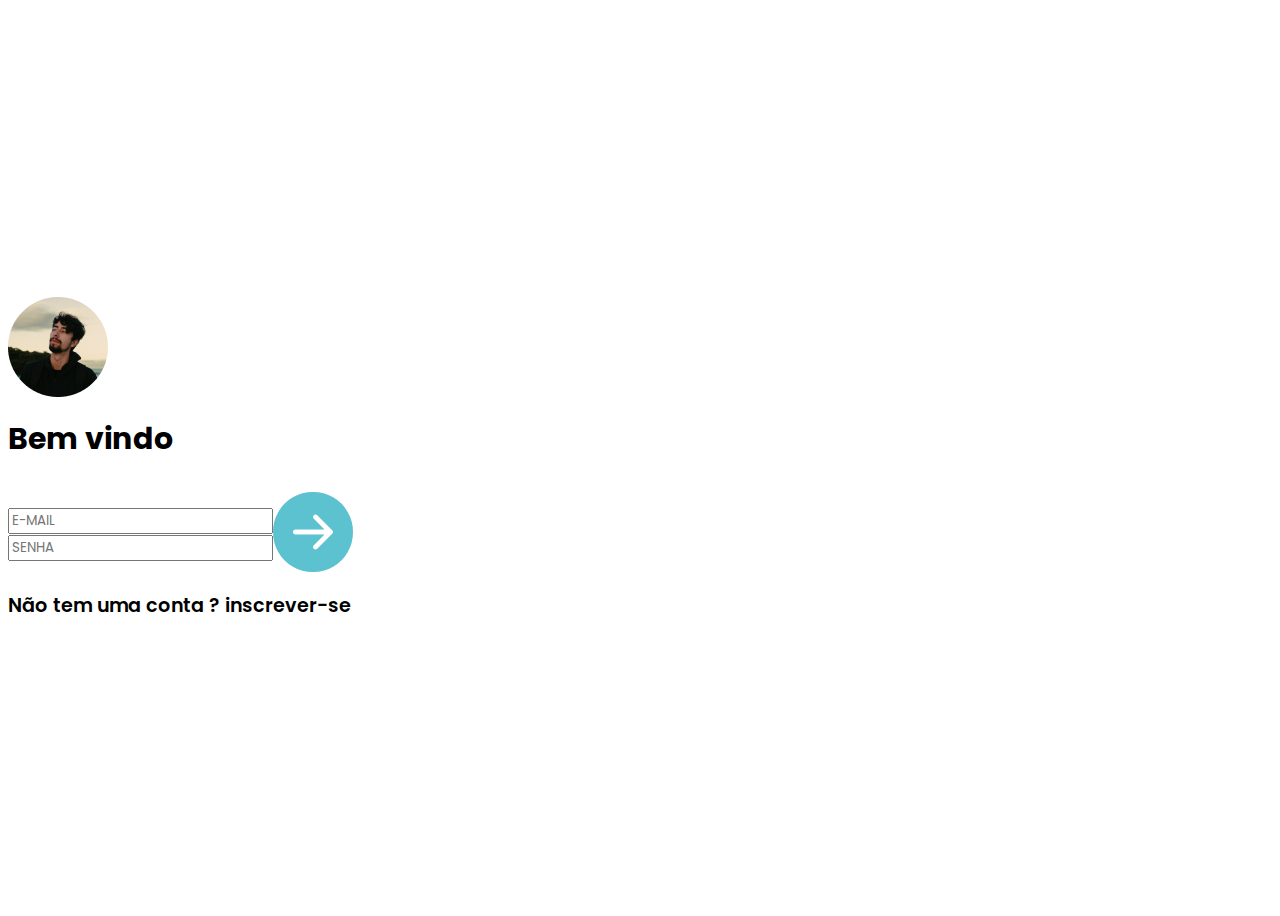
<file: index.html>
<!DOCTYPE html>
<html lang="pt-br">

<head>
    <meta charset="UTF-8">
    <meta http-equiv="X-UA-Compatible" content="IE=edge">
    <meta name="viewport" content="width=device-width, initial-scale=1">
    <!-- Stilos css -->
    <link rel="stylesheet" href="utils/reset.css">
    <link rel="stylesheet" href="index.css">
    <link rel="stylesheet" href="style.css">
    <!-- Booststrap -->
    <link href="https://cdn.jsdelivr.net/npm/bootstrap@5.0.2/dist/css/bootstrap.min.css" rel="stylesheet"
        integrity="sha384-EVSTQN3/azprG1Anm3QDgpJLIm9Nao0Yz1ztcQTwFspd3yD65VohhpuuCOmLASjC" crossorigin="anonymous">

    <script src="https://cdn.jsdelivr.net/npm/bootstrap@5.0.2/dist/js/bootstrap.bundle.min.js"
        integrity="sha384-MrcW6ZMFYlzcLA8Nl+NtUVF0sA7MsXsP1UyJoMp4YLEuNSfAP+JcXn/tWtIaxVXM"
        crossorigin="anonymous"></script>
    <!-- <script src=""></script> -->
    <title>Tela login

    </title>
</head>

<body>
    <div class="container">
        <div class="col-sm-12">
            <section class="mt-5 d-flex flex-column justify-content-center align-items-center">
                <div>
                    <img src="imagens/Ellipse 10.png" class="rounded-circle" alt="">
                <!-- <h1 style="font-family: 'Noto Sans JP', sans-serif;">Fintech_</h1> -->
                </div>
                <div class="mt-3">
                    <h1 class="text-img">Bem vindo</h1>
                </div>
            </section>
            <main class="mt-5 d-flex flex-column justify-content-center">
                <div class="col-lg-6">

                    <form action="GET" class="d-flex flex-column justify-content-center align-items-street">
                        <div class="mb-4">
                            <input class="form-control p-3" id="email" type="text" placeholder="E-MAIL" aria-label="">
                        </div>
                        <div class="mb-3">
                            <input class="form-control p-3" id="senha" type="password" placeholder="SENHA" aria-label="">
                        </div>
                    </form>
                </div>
                <div class="d-flex justify-content-center align-items-center mt-5 ">
                    <a href="tela-principal.html">
                        <i class="bi bi-arrow-right-circle-fill"></i>
                    </a>
                </div>

            </main>
            <footer class="d-flex mt-5 justify-content-center align-items-center">
                <a href="tela-castatro.html" class="footer-1 me-2">
                    Não tem uma conta ?
                </a>

                <a href="tela-castatro.html" class="footer-2">
                    inscrever-se
                </a>
            </footer>
        </div>
    </div>






    <script src="https://cdn.jsdelivr.net/npm/@popperjs/core@2.9.2/dist/umd/popper.min.js"
        integrity="sha384-IQsoLXl5PILFhosVNubq5LC7Qb9DXgDA9i+tQ8Zj3iwWAwPtgFTxbJ8NT4GN1R8p"
        crossorigin="anonymous"></script>
    <script src="https://cdn.jsdelivr.net/npm/bootstrap@5.0.2/dist/js/bootstrap.min.js"
        integrity="sha384-cVKIPhGWiC2Al4u+LWgxfKTRIcfu0JTxR+EQDz/bgldoEyl4H0zUF0QKbrJ0EcQF"
        crossorigin="anonymous"></script>
</body>

</html>
</file>
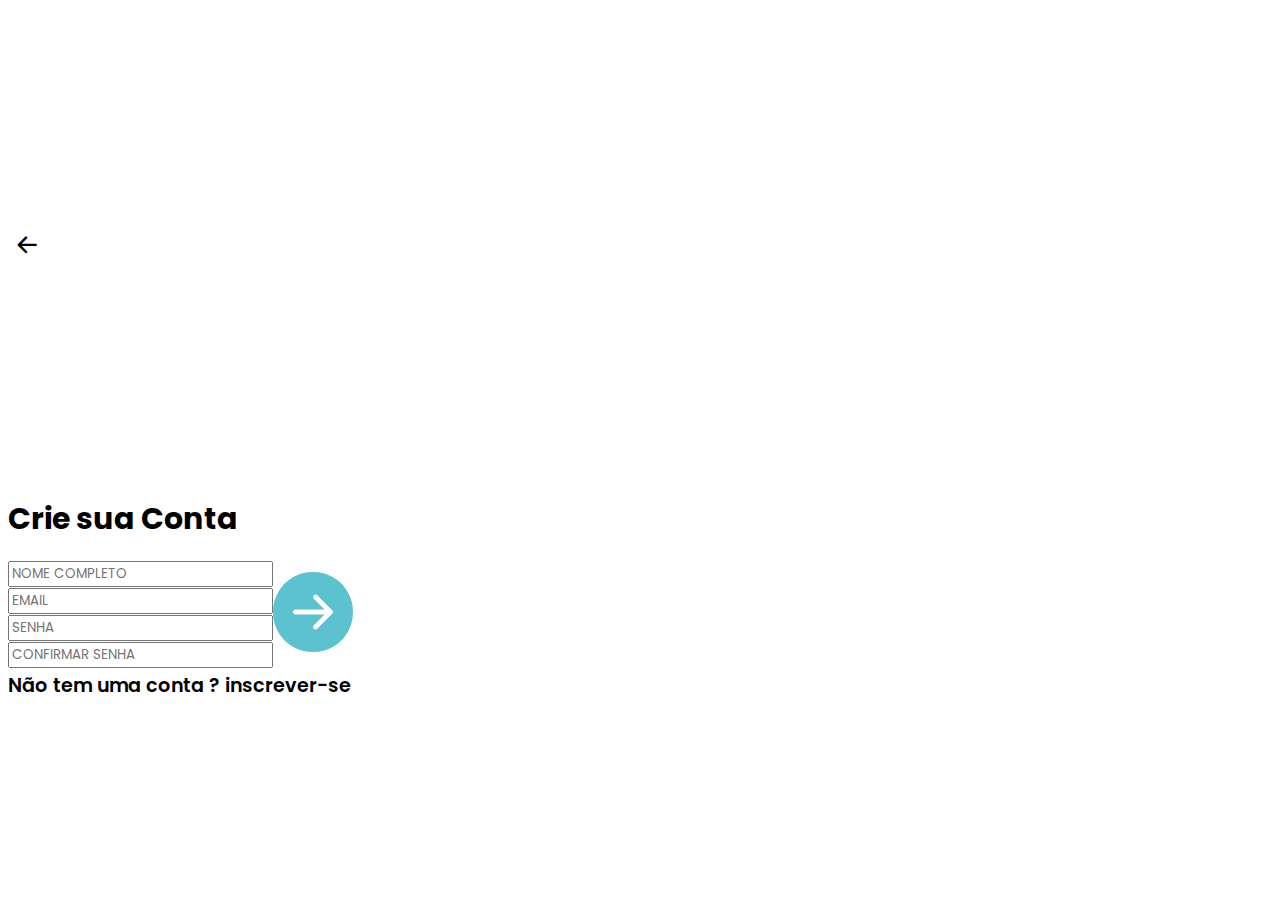
<file: tela-castatro.html>
<!DOCTYPE html>
<html lang="pt-br">

<head>
    <meta charset="UTF-8">
    <meta http-equiv="X-UA-Compatible" content="IE=edge">
    <meta name="viewport" content="width=device-width, initial-scale=1">
    <!-- Stilos css -->
    <link rel="stylesheet" href="utils/reset.css">
    <link rel="stylesheet" href="tela-castatro.css">
    <link rel="stylesheet" href="style.css">
    <!-- Booststrap -->
    <link href="https://cdn.jsdelivr.net/npm/bootstrap@5.0.2/dist/css/bootstrap.min.css" rel="stylesheet"
        integrity="sha384-EVSTQN3/azprG1Anm3QDgpJLIm9Nao0Yz1ztcQTwFspd3yD65VohhpuuCOmLASjC" crossorigin="anonymous">

    <script src="https://cdn.jsdelivr.net/npm/bootstrap@5.0.2/dist/js/bootstrap.bundle.min.js"
        integrity="sha384-MrcW6ZMFYlzcLA8Nl+NtUVF0sA7MsXsP1UyJoMp4YLEuNSfAP+JcXn/tWtIaxVXM"
        crossorigin="anonymous"></script>
    <!-- <script src=""></script> -->
    <title>Tela login

    </title>
</head>

<body>
    <div class="container pt-4">
        <a href="index.html" class="z-index: 99;">
            <i class="bi bi-arrow-left-short mt-5 "></i>
        </a>
        <div class="col-sm-12">
            <section class="mt-3 d-flex flex-column justify-content-center align-items-center">

                <h1 class="text-principal">Crie sua Conta</h1>
            </section>
            <main class="mt-4 d-flex flex-column justify-content-center">
                <div class="col-lg-6">

                    <form action="GET" class="d-flex flex-column justify-content-center align-items-street">
                        <div class="mb-4">
                            <input class="form-control p-3" id="nome" type="text" placeholder="NOME COMPLETO"
                                aria-label="">
                        </div>
                        <div class="mb-4">
                            <input class="form-control p-3" id="email" type="text" placeholder="EMAIL" aria-label="">
                        </div>
                        <div class="mb-3">
                            <input class="form-control p-3" id="senha" type="text" placeholder="SENHA" aria-label="">
                        </div>
                        <div class="mb-3">
                            <input class="form-control p-3" id="senha" type="text" placeholder="CONFIRMAR SENHA"
                                aria-label="">
                        </div>
                    </form>
                </div>
                <div class="d-flex justify-content-center align-items-center">
                    <a href="tela-principal.html">
                        <i class="bi bi-arrow-right-circle-fill"></i>
                    </a>
                </div>

            </main>
            <footer class="d-flex mt-3 justify-content-center align-items-center">
                <a href="tela-castatro.html" class="footer-1 me-2">
                    Não tem uma conta ?
                </a>

                <a href="tela-castatro.html" class="footer-2">
                    inscrever-se
                </a>
            </footer>
        </div>
    </div>






    <script src="https://cdn.jsdelivr.net/npm/@popperjs/core@2.9.2/dist/umd/popper.min.js"
        integrity="sha384-IQsoLXl5PILFhosVNubq5LC7Qb9DXgDA9i+tQ8Zj3iwWAwPtgFTxbJ8NT4GN1R8p"
        crossorigin="anonymous"></script>
    <script src="https://cdn.jsdelivr.net/npm/bootstrap@5.0.2/dist/js/bootstrap.min.js"
        integrity="sha384-cVKIPhGWiC2Al4u+LWgxfKTRIcfu0JTxR+EQDz/bgldoEyl4H0zUF0QKbrJ0EcQF"
        crossorigin="anonymous"></script>
</body>

</html>
</file>
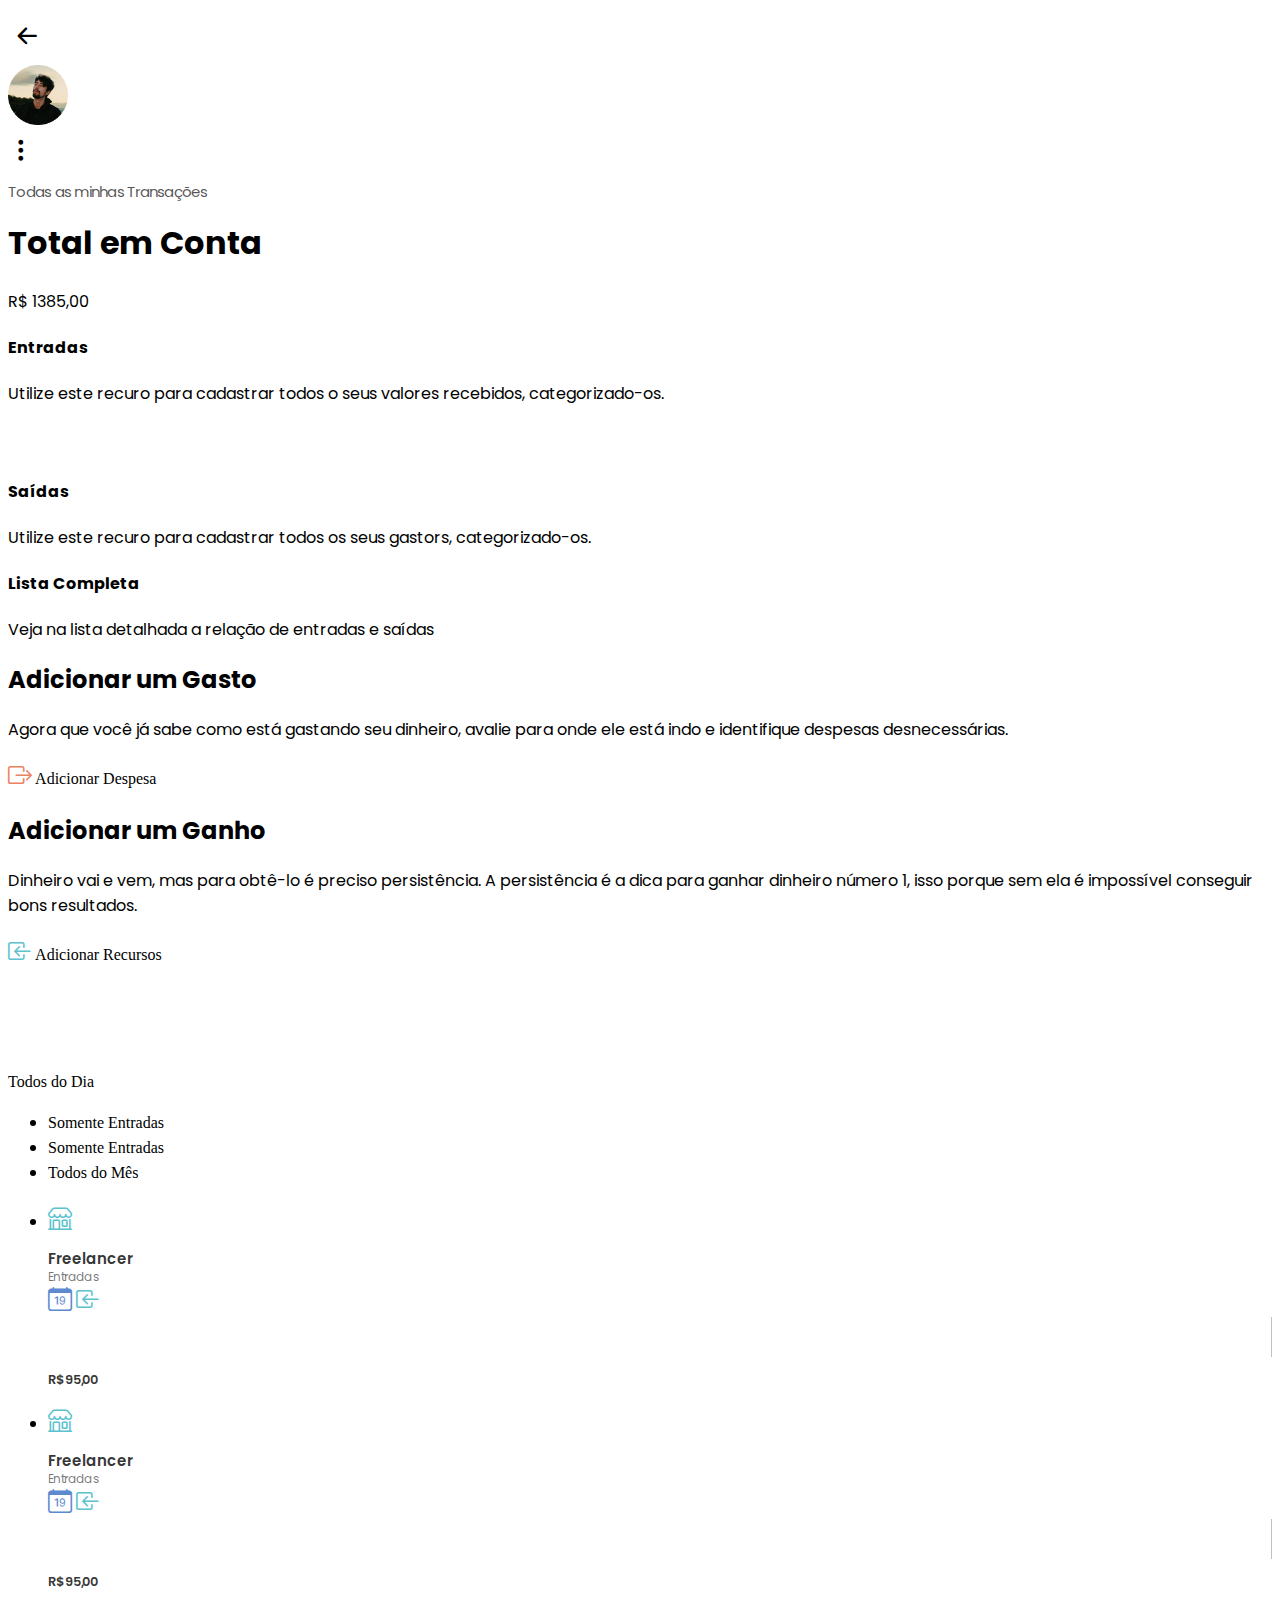
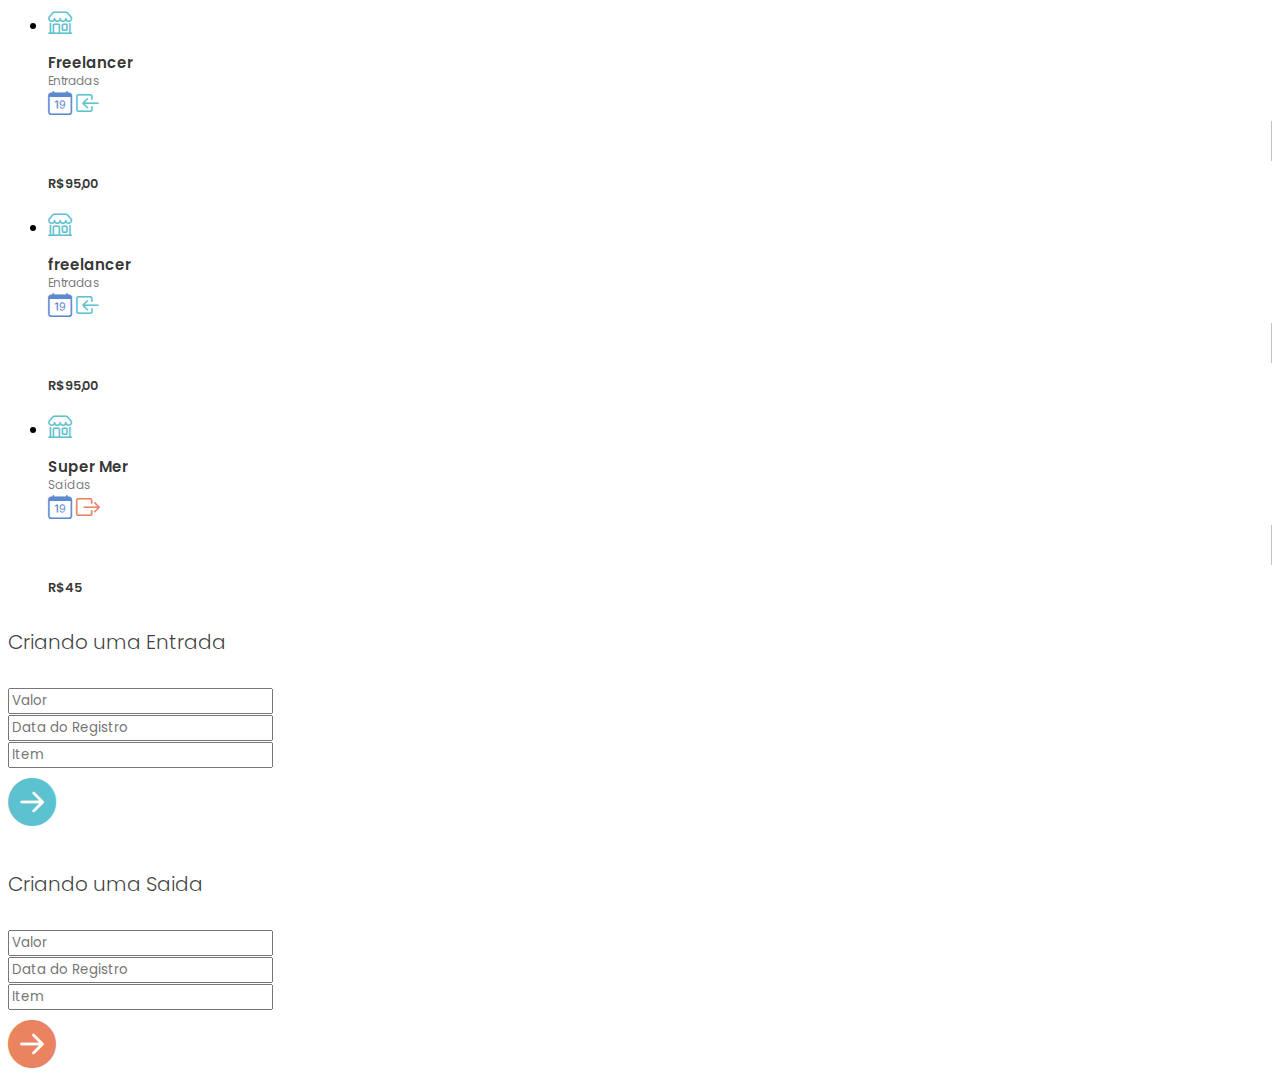
<file: tela-principal.html>
<!DOCTYPE html>
<html lang="pt-br">

<head>
    <meta charset="UTF-8">
    <meta http-equiv="X-UA-Compatible" content="IE=edge">
    <meta name="viewport" content="width=device-width, initial-scale=1">
    <!-- Stilos css -->
    <link rel="stylesheet" href="utils/reset.css">
    <link rel="stylesheet" href="style.css">
    <link rel="stylesheet" href="tela-principal.css">
    <!-- Booststrap -->
    <link rel="canonical" href="https://getbootstrap.com/docs/5.2/examples/features/">
    <link href="https://cdn.jsdelivr.net/npm/bootstrap@5.0.2/dist/css/bootstrap.min.css" rel="stylesheet"
        integrity="sha384-EVSTQN3/azprG1Anm3QDgpJLIm9Nao0Yz1ztcQTwFspd3yD65VohhpuuCOmLASjC" crossorigin="anonymous">

    <script src="https://cdn.jsdelivr.net/npm/bootstrap@5.0.2/dist/js/bootstrap.bundle.min.js"
        integrity="sha384-MrcW6ZMFYlzcLA8Nl+NtUVF0sA7MsXsP1UyJoMp4YLEuNSfAP+JcXn/tWtIaxVXM"
        crossorigin="anonymous"></script>
    <!-- <script src=""></script> -->
    <title>Tela login

    </title>
</head>

<body>
    <div class="container-fluid mt-2 pt-4">
        <header class="d-flex flex-row justify-content-between">
            <a href="index.html">
                <i class="bi bi-arrow-left-short mt-5 "></i>
            </a>
            <div>
                <img src="imagens/Ellipse 10.png" class="rounded-circle img-principal" alt="">
            </div>
            <a href="index.html">
                <i class="bi bi-three-dots-vertical"></i>
            </a>
        </header>
        <section class="mt-5 d-flex justify-content-center">
            <p class="titulo-descritivo">
                Todas as minhas Transações
            </p>
        </section>
        <main class="computador ">
            <div class="d-flex  p-5 mb-4 bg-light rounded-3">
                <div class="container-fluid py-5">
                    <h1 class="display-6 fw-bold">Total em Conta</h1>
                    <p class="col-md-8 text-success display-2 fw-semibold">
                        R$ 1385,00

                    </p>
                </div>
                <div class="row row-cols-1 row-cols-sm-2 row-cols-md-3 row-cols-lg-4 g-4 py-5">
                    <div class="col d-flex align-items-start">
                        <!-- <svg class="bi text-muted flex-shrink-0 me-3" width="1.75em" height="1.75em">
                            <use xlink:href="#bootstrap" />
                        </svg> -->
                        <div>
                            <h4 class="fw-bold mb-0">Entradas</h4>
                            <p>Utilize este recuro para cadastrar todos o seus valores recebidos, categorizado-os.</p>
                        </div>
                    </div>
                    <div class="col d-flex align-items-start">
                        <svg class="bi text-muted flex-shrink-0 me-3" width="1.75em" height="1.75em">
                            <use xlink:href="#cpu-fill" />
                        </svg>
                        <div>
                            <h4 class="fw-bold mb-0">Saídas</h4>
                            <p>Utilize este recuro para cadastrar todos os seus gastors, categorizado-os. </p>
                        </div>
                    </div>
                    <div class="col d-flex align-items-start">
                        <!-- <svg class="bi text-muted flex-shrink-0 me-3" width="1.75em" height="1.75em">
                            <use xlink:href="#calendar3" />
                        </svg> -->
                        <div>
                            <h4 class="fw-bold mb-0">Lista Completa</h4>
                            <p>Veja na lista detalhada a relação de entradas e saídas </p>
                        </div>
                    </div>
                </div>
            </div>

            <div class="row align-items-md-stretch">
                <div class="col-md-6">
                    <div class="h-100 p-5 text-white bg-dark rounded-3">
                        <h2>Adicionar um Gasto</h2>
                        <p>Agora que você já sabe como está gastando seu dinheiro, avalie para onde ele está indo e
                            identifique despesas desnecessárias.</p>
                        <button class="btn btn-outline-light d-flex align-items-center" type="button"
                            data-bs-toggle="modal" data-bs-target="#exampleModal2" >
                            <i class="vermelho me-2 bi bi-box-arrow-right"></i>
                            </i>Adicionar Despesa</button>
                    </div>
                </div>
                <div class="col-md-6">
                    <div class="h-100 p-5 bg-light border rounded-3">
                        <h2>Adicionar um Ganho
                        </h2>
                        <p>Dinheiro vai e vem, mas para obtê-lo é preciso persistência. A persistência é a dica para
                            ganhar dinheiro número 1, isso porque sem ela é impossível conseguir bons resultados.</p>
                        <button class="btn btn-outline-secondary d-flex align-items-center" type="button"
                        data-bs-toggle="modal" data-bs-target="#exampleModal1">
                            <i class="bi bi-box-arrow-in-left verde me-2"></i> Adicionar Recursos</button>
                    </div>
                </div>
            </div>

        </main>
        <main class=" celular d-flex justify-content-center align-items-center mt-3 flex-column">
            <h1 class="celular text-contas">
                Contas
            </h1>
            <section class=" celular section-top d-flex flex-row ">
                <div class=" celular d-flex justify-content-center align-items-center mt-3 flex-column me-3">
                    <p class="celular titulo-valores ">Entradas</p>
                    <h6 class="celular valores">
                        R$ 8756,00
                    </h6>
                </div>
                <div class="celular linha-vertical mt-2">

                </div>
                <div class="celular d-flex justify-content-center align-items-center mt-3 flex-column ms-3">
                    <p class="celular titulo-valores">Saídas</p>
                    <h6 class="celular valores">
                        R$ 5300,00
                    </h6>
                </div>
            </section>
        </main>
        <main class="celular d-flex flex-row justify-content-between">
            <div class="celular button-entradas">
                <i class=" celular bi bi-box-arrow-in-left btn-entradas branco" data-bs-toggle="modal" data-bs-target="#exampleModal1" ></i>
            </div>
            <div class="celular valor-conta d-flex flex-row justify-content-around  align-items-center">
                <i class="celular bi bi-graph-up-arrow"></i>
                <div class=" celular linha-vertical2 mt-2"></div>
                <h1 class="celular text-valor mt-2">R$ 18560,00</h1>
            </div>
            <div class="celular button-saidas">
                <i class="celular botao-saidas bi bi-box-arrow-right" data-bs-toggle="modal" data-bs-target="#exampleModal2" ></i>
            </div>
        </main>

        <div class="dropdown">
            <button class=" dropdown-toggle" type="menu" id="dropdownMenu2" data-bs-toggle="dropdown"
                aria-expanded="false">
                Todos do Dia
            </button>
            <ul class="dropdown-menu" aria-labelledby="dropdownMenu2">
                <li><button class="dropdown-item" type="button">Somente Entradas</button></li>
                <li><button class="dropdown-item" type="button">Somente Entradas</button></li>
                <li><button class="dropdown-item" type="button">Todos do Mês</button></li>
            </ul>
        </div>

        <div class="lista mt-3">
            <ul class="list-group list-group-flush">

                <li class=" list-group-item d-flex flex-row justify-content-around align-items-center">
                    <i class="flex-grow-1 bi bi-shop verde"></i>
                    <div class="flex-grow-1 text-lista d-flex flex-column justify-content-center  ms-3 me-3">
                        <p class="flex-grow-1 text-compras">Freelancer</p>
                        <p class="flex-grow-1 text-compras2">Entradas</p>
                    </div>
                    <i class="flex-grow-1 bi bi-calendar-date azul"></i>
                    <i class="flex-grow-1 bi bi-box-arrow-in-left verde ms-2"></i>
                    <div class="flex-grow-1 linha-vertical3 m-1"></div>
                    <p class="flex-grow-1 text-valor-list mt-3"> R$ 95,00</p>
                </li>

                <li class=" list-group-item d-flex flex-row justify-content-around align-items-center">
                    <i class="flex-grow-1 bi bi-shop verde"></i>
                    <div class="flex-grow-1 text-lista d-flex flex-column justify-content-center  ms-3 me-3">
                        <p class="flex-grow-1 text-compras">Freelancer</p>
                        <p class="flex-grow-1 text-compras2">Entradas</p>
                    </div>
                    <i class="flex-grow-1 bi bi-calendar-date azul"></i>
                    <i class="flex-grow-1 bi bi-box-arrow-in-left verde ms-2"></i>
                    <div class="flex-grow-1 linha-vertical3 m-1"></div>
                    <p class="flex-grow-1 text-valor-list mt-3"> R$ 95,00</p>
                </li>

                <li class=" list-group-item d-flex flex-row justify-content-around align-items-center">
                    <i class="flex-grow-1 bi bi-shop verde"></i>
                    <div class="flex-grow-1 text-lista d-flex flex-column justify-content-center  ms-3 me-3">
                        <p class="flex-grow-1 text-compras">Freelancer</p>
                        <p class="flex-grow-1 text-compras2">Entradas</p>
                    </div>
                    <i class="flex-grow-1 bi bi-calendar-date azul"></i>
                    <i class="flex-grow-1 bi bi-box-arrow-in-left verde ms-2"></i>
                    <div class="flex-grow-1 linha-vertical3 m-1"></div>
                    <p class="flex-grow-1 text-valor-list mt-3"> R$ 95,00</p>
                </li>

                <li class=" list-group-item d-flex flex-row justify-content-around align-items-center">
                    <i class="flex-grow-1 bi bi-shop verde"></i>
                    <div class="flex-grow-1 text-lista d-flex flex-column justify-content-center  ms-3 me-3">
                        <p class="flex-grow-1 text-compras">freelancer</p>
                        <p class="flex-grow-1 text-compras2">Entradas</p>
                    </div>
                    <i class="flex-grow-1 bi bi-calendar-date azul"></i>
                    <i class="flex-grow-1 bi bi-box-arrow-in-left verde ms-2"></i>
                    <div class="flex-grow-1 linha-vertical3 m-1"></div>
                    <p class="flex-grow-1 text-valor-list mt-3"> R$ 95,00</p>
                </li>
                <li class=" list-group-item d-flex flex-row justify-content-around align-items-center">
                    <i class="flex-grow-1 bi bi-shop verde"></i>
                    <div class="flex-grow-1 text-lista d-flex flex-column justify-content-center  ms-3 me-3">
                        <p class="flex-grow-1 text-compras">Super Mer</p>
                        <p class="flex-grow-1 text-compras2">Saídas</p>
                    </div>
                    <i class="flex-grow-1 bi bi-calendar-date azul"></i>
                    <i class="flex-grow-1 bi bi-box-arrow-right vermelho ms-2"></i>
                    <div class="flex-grow-1 linha-vertical3 m-1"></div>
                    <p class="flex-grow-1 text-valor-list mt-3"> R$ 45</p>
                </li>

                <!-- <li class="list-group-item">A second item</li>
                <li class="list-group-item">A third item</li>
                <li class="list-group-item">A fourth item</li>
                <li class="list-group-item">And a fifth one</li> -->
            </ul>
        </div>

    </div>

    <!-- modal1 -->
    <div class="modal fade" id="exampleModal1" tabindex="-1" aria-labelledby="exampleModal1Label" aria-hidden="true">
        <div class="modal-dialog">
            <div class="modal-content modal-verde ">
                <div class="modal-header d-flex justify-content-center">
                    <h5 class="modal-title" id="exampleModal1Label">Criando uma Entrada</h5>
                    <!-- <button type="button" class="btn-close" data-bs-dismiss="modal" aria-label="Close"></button> -->
                </div>
                <div class="modal-body">
                    <form action="GET" class="d-flex flex-column justify-content-center align-items-street">
                        <div class="mb-4">
                            <input class="form-control p-3" id="valor" type="text" placeholder="Valor" aria-label="">
                        </div>
                        <div class="mb-3">
                            <input class="form-control p-3" id="data" type="text" placeholder="Data do Registro" aria-label="">
                        </div>
                        <div class="mb-3">
                            <input class="form-control p-3" id="item" type="text" placeholder="Item"
                                aria-label="">
                        </div>

                    </form>
                </div>
                <div class="modal-footer d-flex justify-content-center align-items-center">
                    <!-- <button type="button" class="btn btn-secondary" data-bs-dismiss="modal">Close</button>
                    <button type="button" class="btn btn-primary">Save changes</button> -->
                    <div class="">
                        <a href="tela-principal.html">
                            <i class="bi bi-arrow-right-circle-fill botao-verde"></i>
                        </a>
                    </div>
                </div>
            </div>
        </div>
    </div>
    <!-- fim modal1 -->

    <!-- modal2 -->
    <div class="modal fade" id="exampleModal2" tabindex="-1" aria-labelledby="exampleModal2Label" aria-hidden="true">
        <div class="modal-dialog">
            <div class="modal-content modal-vermelho ">
                <div class="modal-header d-flex justify-content-center">
                    <h5 class="modal-title" id="exampleModal2Label">Criando uma Saida</h5>
                    <!-- <button type="button" class="btn-close" data-bs-dismiss="modal" aria-label="Close"></button> -->
                </div>
                <div class="modal-body">
                    <form action="GET" class="d-flex flex-column justify-content-center align-items-street">
                        <div class="mb-4">
                            <input class="form-control p-3" id="valor" type="text" placeholder="Valor" aria-label="">
                        </div>
                        <div class="mb-3">
                            <input class="form-control p-3" id="data" type="text" placeholder="Data do Registro" aria-label="">
                        </div>
                        <div class="mb-3">
                            <input class="form-control p-3" id="item" type="text" placeholder="Item"
                                aria-label="">
                        </div>

                    </form>
                </div>
                <div class="modal-footer d-flex justify-content-center align-items-center">
                    <!-- <button type="button" class="btn btn-secondary" data-bs-dismiss="modal">Close</button>
                    <button type="button" class="btn btn-primary">Save changes</button> -->
                    <div class="">
                        <a href="tela-principal.html">
                            <i class="bi bi-arrow-right-circle-fill botao-vermelho"></i>
                        </a>
                    </div>
                </div>
            </div>
        </div>
    </div>
    <!-- fim modal2 -->




    <script src="https://cdn.jsdelivr.net/npm/@popperjs/core@2.9.2/dist/umd/popper.min.js"
        integrity="sha384-IQsoLXl5PILFhosVNubq5LC7Qb9DXgDA9i+tQ8Zj3iwWAwPtgFTxbJ8NT4GN1R8p"
        crossorigin="anonymous"></script>
    <script src="https://cdn.jsdelivr.net/npm/bootstrap@5.0.2/dist/js/bootstrap.min.js"
        integrity="sha384-cVKIPhGWiC2Al4u+LWgxfKTRIcfu0JTxR+EQDz/bgldoEyl4H0zUF0QKbrJ0EcQF"
        crossorigin="anonymous"></script>
    <script src="https://cdn.jsdelivr.net/npm/bootstrap@5.0.2/dist/js/bootstrap.bundle.min.js"
        integrity="sha384-MrcW6ZMFYlzcLA8Nl+NtUVF0sA7MsXsP1UyJoMp4YLEuNSfAP+JcXn/tWtIaxVXM"
        crossorigin="anonymous"></script>
</body>

</html>
</file>
<file: index.css>
.text-img {
    font-style: normal !important;
    font-weight: 700 !important;
    font-size: 30px !important;
    line-height: 30px !important;
}

.bi-arrow-right-circle-fill {
    font-size: 4rem;
    color: #5DC2CF;
}

.footer-1,
.footer-2 {
    font-size: 0.75rem;
    font-weight: 600;
    line-height: 14px;
    font-style: normal;
    margin-top: 1rem;
}

.footer-1 {
    color: rgba(0, 0, 0, 0.5);
}

.footer-2 {
    color: #000000;
}

@media(min-width: 992px) {
    main {
        display: flex;
        align-items: center;
    }

    .container {
        min-height: 100vh !important;
        display: flex !important;
        justify-content: space-evenly !important;
        flex-direction: column !important;
    }

    .bi-arrow-right-circle-fill {
        font-size: 5rem;
    }

    .footer-1,
    .footer-2 {
        margin-top: 6.25rem;

        font-size: 1.2rem !important;

    }
}

@media(min-width: 920px) {
    main {
        display: flex;
 
    }

    .container {
        min-height: 100vh !important;
        display: flex !important;
        justify-content: space-evenly !important;
        flex-direction: column !important;
    }

    .bi-arrow-right-circle-fill {
        font-size: 5rem;
    }

    .footer-1,
    .footer-2 {
        margin-top: 6.25rem;

        font-size: 1.2rem !important;

    }
}
</file>
<file: style.css>
@import url('https://fonts.googleapis.com/css2?family=Poppins:ital,wght@0,100;0,200;0,300;0,400;0,500;0,600;0,700;0,800;0,900;1,100;1,200;1,300;1,400;1,500;1,600;1,700;1,800;1,900&display=swap');
@import url("https://cdn.jsdelivr.net/npm/bootstrap-icons@1.8.3/font/bootstrap-icons.css");

@import url('https://fonts.googleapis.com/css2?family=Noto+Sans+JP&family=Poppins:ital,wght@0,100;0,200;0,300;0,400;0,500;0,600;0,700;0,800;0,900;1,100;1,200;1,300;1,400;1,500;1,600;1,700;1,800;1,900&display=swap');

* {
    font-family: 'Poppins', sans-serif;

}
</file>
<file: tela-castatro.css>
.text-principal {
    font-style: normal !important;
    font-weight: 700 !important;
    font-size: 30px !important;
    line-height: 30px !important;

    color: #000000;
}

.bi-arrow-right-circle-fill {
    font-size: 4rem;
    color: #5DC2CF;
}

.bi-arrow-left-short {

    font-size: 2.4rem;
}

.footer-1,
.footer-2 {
    font-size: 0.75rem;
    font-weight: 600;
    line-height: 14px;
    font-style: normal;
    margin-top: 1rem;
}

.footer-1 {
    color: rgba(0, 0, 0, 0.5);
}

.footer-2 {
    color: #000000;
}

@media(min-width: 992px) {
    main {
        display: flex;
        align-items: center;
    }

    .container {
        min-height: 100vh !important;
        display: flex !important;
        justify-content: space-evenly !important;
        flex-direction: column !important;
    }

    .bi-arrow-right-circle-fill {
        font-size: 5rem;
    }

    .footer-1,
    .footer-2 {
        margin-top: 6.25rem;

        font-size: 1.2rem !important;

    }
}

@media(min-width: 920px) {
    main {
        display: flex;

    }

    .container {
        min-height: 100vh !important;
        display: flex !important;
        justify-content: space-evenly !important;
        flex-direction: column !important;
    }

    .bi-arrow-right-circle-fill {
        font-size: 5rem;
    }

    .footer-1,
    .footer-2 {
        margin-top: 6.25rem;

        font-size: 1.2rem !important;

    }
}
</file>
<file: tela-principal.css>
/* cores */
.branco {
    color: white;
}

.vermelho {
    color: #E98360;
}



.azul {
    color: #5D89CF;
}

/* icons */
.bi-shop {
    font-size: 1.5rem;
}

.bi-calendar-date {
    font-size: 1.5rem;
}

.bi-box-arrow-in-left {
    font-size: 1.5rem;
}
.bi-box-arrow-right {
    font-size: 1.5rem;
}

/* text estilos */
/* .text-contas{
    margin-top: -20px;
} */
.text-compras {
    font-style: normal;
    font-weight: 600;
    font-size: 15px;
    line-height: 15px;
    color: rgba(0, 0, 0, 0.8);
}

.text-compras2 {
    margin-top: -10px;
    font-style: normal;
    font-weight: 400;
    font-size: 12px;
    line-height: 12px;
    letter-spacing: -0.05em;
    color: rgba(0, 0, 0, 0.54);
    margin-bottom: -1px;
}

.text-valor-list {
    font-style: normal;
    font-weight: 600;
    font-size: 13px;
    line-height: 20px;
    letter-spacing: -0.1em;
    color: rgba(0, 0, 0, 0.8);

}

.text-lista {}

.text-principal {
    font-style: normal !important;
    font-weight: 700 !important;
    font-size: 30px !important;
    line-height: 30px !important;

    color: #000000;
}

main {
    display: block;
}

.rounded-circle {
    width: 60px !important;
}

.bi-three-dots-vertical {
    font-size: 1.6rem;
}

.bi-arrow-left-short {
    font-size: 2.4rem;
}

.titulo-descritivo {
    font-style: normal;
    font-weight: 400;
    font-size: 15px;
    line-height: 12px;

    letter-spacing: -0.05em;

    color: rgba(0, 0, 0, 0.68);
}

.titulo-valores {
    font-weight: 400;
    font-size: 15px;
    line-height: 12px;
    letter-spacing: -0.05em;
    color: rgba(0, 0, 0, 0.54);
}

.linha-vertical {
    height: 60px;
    border-right: 2px solid rgba(0, 0, 0, 0.35);
    border-radius: 5px;
}

.linha-vertical2 {
    height: 40px;
    border-right: 2px solid rgb(255, 255, 255);
    border-radius: 5px;
}

.linha-vertical3 {
    height: 40px;
    border-right: 0.6px solid rgba(0, 0, 0, 0.246);
}

/* .section-top {
    margin-top: -10px !important;
} */

.valores {
    margin-top: -15px;
    font-weight: 500;
    font-size: 20px;
    line-height: 30px;
    letter-spacing: -0.1em;
    color: #000000;
    z-index: 999;
}

.button-entradas {
    position: absolute;
    background: #5DC2CF;
    padding-top: 8px;
    border-radius: 0px 10px 10px 0px;
    left: 0%;
    right: 74.84%;
    top: 45.5%;
    bottom: 45%;
}

.button-saidas {
    position: absolute;
    background: #E98360;
    padding-top: 8px;
    left: 74.84%;
    right: 0%;
    top: 45.5%;
    bottom: 45%;
    border-radius: 10px 0px 0px 10px;
    /* min-width: 10rem; */
}

.botao-saidas{
    font-size: 2.084rem;
    padding-left: 3.5rem;
    color: white;
}
.verde {
    color: #5DC2CF;
}

.btn-entradas {
    font-size: 2.084rem;
    padding-left: 0.1rem;
}

.valor-conta {
    position: absolute;
    left: 36px;
    right: 42px;
    top: 48.15%;
    bottom: 41.94%;
    background: #1F2CD0;
    border-radius: 10px;
    z-index: 1;
}

.bi-graph-up-arrow {
    z-index: 2;
    color: white;
    font-size: 1.875rem;
}

.text-valor {
    font-style: normal;
    font-weight: 400;
    font-size: 27px;
    line-height: 40px;
    /* identical to box height */

    display: flex;
    align-items: center;
    letter-spacing: -0.1em;

    color: #FFFFFF;
}

.dropdown {
    margin-top: 100px;
}

.modal-verde{
    border-color:  #5DC2CF !important;
}
.modal-vermelho{
    border-color:  #E98360
    !important;
}
.modal-content{
    
     border-width: 2px !important;
     border-radius: 10px;
}
.modal-title{
    font-style: normal;
    font-weight: 300;
    font-size: 20px;
    line-height: 22px;
    display: flex;
    align-items: center;
    text-align: center;
    
    color: rgba(0, 0, 0, 0.75);
}
.bi-arrow-right-circle-fill {
    font-size: 3rem;
}
.botao-verde{
    color: #5DC2CF !important;
}
.botao-vermelho{
    color: #E98360 !important;
}
@media(min-width: 920px) {
    .bi-arrow-right-circle-fill {
        font-size: 3rem;
    }

}

@media(min-width: 992px) {
    main {
        display: flex;
        align-items: center;
    }

    .container {
        min-height: 100vh !important;
        display: flex !important;
        justify-content: space-evenly !important;
        flex-direction: column !important;
    }

    .bi-arrow-right-circle-fill {
        font-size: 3rem;
    }

    .footer-1,
    .footer-2 {
        margin-top: 6.25rem;

        font-size: 1.2rem !important;

    }
}

.computador {
    display: none;
}

@media(min-width: 920px) {
    main {
        display: flex;

    }

    .container {
        min-height: 100vh !important;
        display: flex !important;
        justify-content: space-evenly !important;
        flex-direction: column !important;
    }



    .footer-1,
    .footer-2 {
        margin-top: 6.25rem;

        font-size: 1.2rem !important;

    }
}



@media(min-width: 376px) {
    .celular {
        display: none;
        position: absolute;
        left: 0;
        right: 0;
        top: 0;
        bottom: 0;
        background: none;
        border-radius: 0;
        z-index: -10;

        /* background-color: goldenrod; */
    }

    .computador {
        display: block;
    }

}







/* 

.feature-icon {
    width: 4rem;
    height: 4rem;
    border-radius: .75rem;
  }
  
  .icon-link > .bi {
    margin-top: .125rem;
    margin-left: .125rem;
    fill: currentcolor;
    transition: transform .25s ease-in-out;
  }
  .icon-link:hover > .bi {
    transform: translate(.25rem);
  }
  
  .icon-square {
    width: 3rem;
    height: 3rem;
    border-radius: .75rem;
  }
  
  .text-shadow-1 { text-shadow: 0 .125rem .25rem rgba(0, 0, 0, .25); }
  .text-shadow-2 { text-shadow: 0 .25rem .5rem rgba(0, 0, 0, .25); }
  .text-shadow-3 { text-shadow: 0 .5rem 1.5rem rgba(0, 0, 0, .25); }
  
  .card-cover {
    background-repeat: no-repeat;
    background-position: center center;
    background-size: cover;
  } */
</file>
